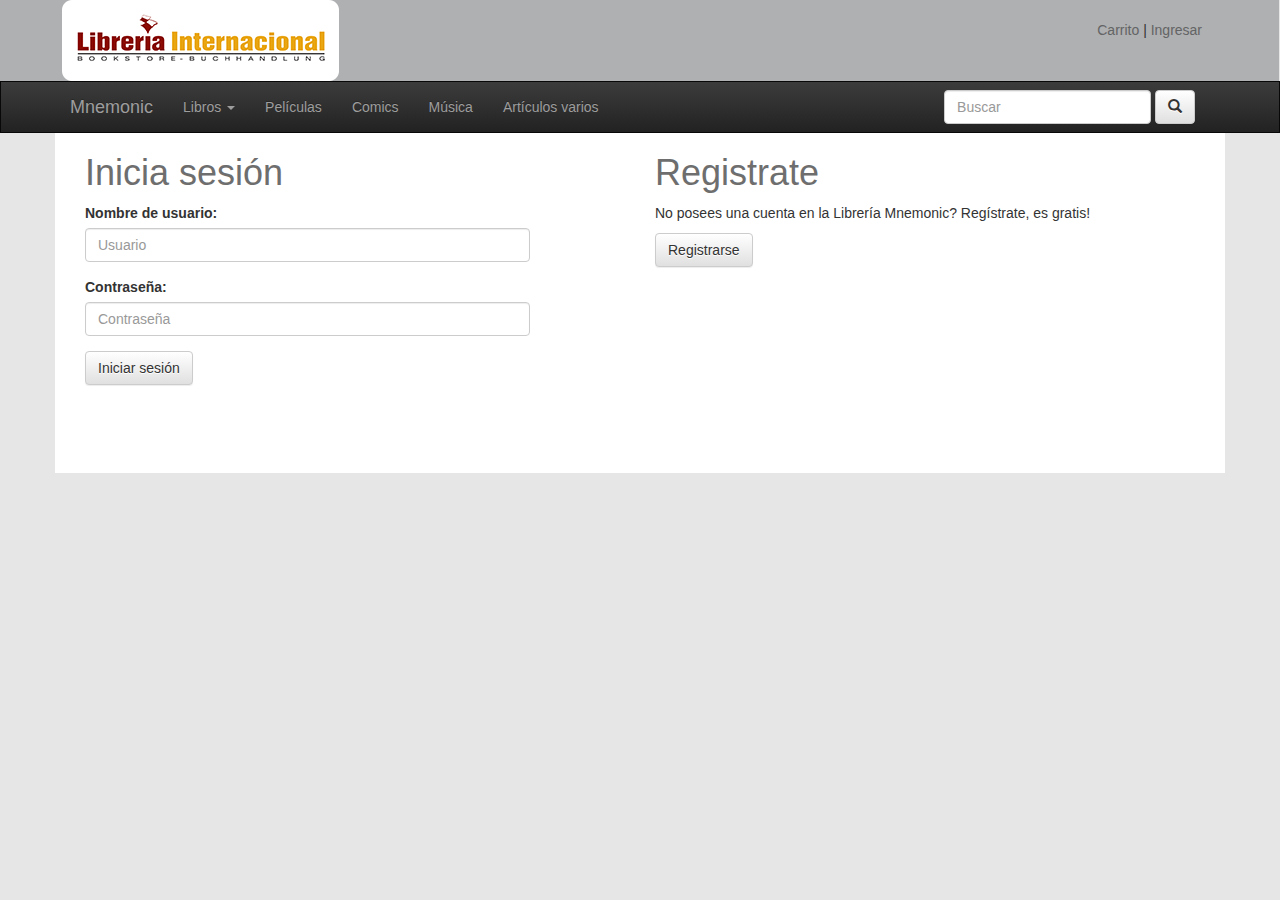
<file: web/login.html>
<!DOCTYPE html>
<html lang="es" ng-app="mnemonic">
	<title>Iniciar sesión</title>
	<head lang="es">
		<meta charset="utf-8">
		<meta name="viewport" content="width=device-width, initial-scale=1">		<link rel="stylesheet" href="bootstrap/css/bootstrap.min.css">
		<link rel="stylesheet" href="bootstrap/css/bootstrap-theme.min.css">
		<link rel="stylesheet" href="CSS/index.css">
		<script src="https://ajax.googleapis.com/ajax/libs/jquery/1.11.2/jquery.min.js"></script>
		<script src="bootstrap/js/bootstrap.min.js"></script>
		<script src="angular.min.js"></script>
		<script src="angular-cookies.js"></script>
		<script src="js/app.js"></script>
		<script src="js/loginApp.js"></script>
		<!--<script src="js/sesionFactory.js"></script>-->
	</head>
	<style>
		h1{
		color: #6E6E6E;
		}
	</style>
	<body ng-controller="cargarSesion">
		<!--Logo y botones de login-->
		<div class="row row-padded">
		<div class="container">
			<div class="row">
				<div class="col-sm-4">
					<img src="logoLibreria.png" alt="Logo">
				</div>
				<div class="col-sm-8 text-right">
					<br>
					<a href="">Carrito</a>
					|
					<a href="login.html">Ingresar</a>
				</div>
			</div>
		</div>
		</div>
		
		<!-- Menú o navegador-->
		<nav class="navbar navbar-inverse" role="navigation">
		  <div class="container">
			<!-- Brand and toggle get grouped for better mobile display -->
			<div class="navbar-header">
			  <button type="button" class="navbar-toggle collapsed" data-toggle="collapse" data-target="#bs-example-navbar-collapse-1" aria-expanded="false">
				<span class="sr-only">Toggle navigation</span>
				<span class="icon-bar"></span>
				<span class="icon-bar"></span>
				<span class="icon-bar"></span>
			  </button>
			  <a class="navbar-brand" href="#">Mnemonic</a>
			</div>

			<!-- Collect the nav links, forms, and other content for toggling -->
			<div class="collapse navbar-collapse" id="bs-example-navbar-collapse-1">
			  <ul class="nav navbar-nav">
				  <li class="dropdown">
					  <a href="#" class="dropdown-toggle" data-toggle="dropdown" role="button" aria-haspopup="true" aria-expanded="false">Libros <span class="caret"></span></a>
					  <ul class="dropdown-menu">
						  <li><a href="#">Ciencia Ficción</a></li>
						  <li><a href="#">Historia</a></li>
						  <li><a href="#">Biografías</a></li>
						  <li><a href="#">Educación</a></li>
						  <li><a href="#">Novela</a></li>
					  </ul>
				  </li>
				<li><a href="#">Películas</a></li>
				<li><a href="#">Comics</a></li>
				<li><a href="#">Música</a></li>
				<li><a href="#">Artículos varios</a></li>
			  </ul>
			  <ul class="nav navbar-nav navbar-right">
				<form class="navbar-form navbar-left" role="search">
					<div class="form-group">
					  <input type="text" ng-model="name" class="form-control" placeholder="Buscar">
					</div>
					<button type="submit" class="btn btn-default">
						<span class="glyphicon glyphicon-search" aria-hidden="true"></span>
					</button>
					
				 </form>
			  </ul>
			</div><!-- /.navbar-collapse -->
		  </div><!-- /.container-fluid -->
		</nav>	
		<!-- Inicio de contenido de la página -->
		<div class="container container-main">
			<div class="col-sm-5">
				<h1>Inicia sesión</h1>
				<div class="form-group">
					<label for="nombreUsuario">Nombre de usuario:</label>
					<input class="form-control" id="nombreUsuario" placeholder="Usuario" ng-model="nombreUsuario">
				</div>
				<div class="form-group">
					<label for="Contraseña">Contraseña:</label>
					<input class="form-control" type="password" id="contrasena" placeholder="Contraseña" ng-model="contrasena">
				</div>
				
				<button type="submit" class="btn btn-default" ng-click="realizarLogin()">Iniciar sesión</button>
			</div>
			<div class="col-sm-1"></div>
			<div class="col-sm-5">
				<h1>Registrate</h1>
				<p>No posees una cuenta en la Librería Mnemonic? Regístrate, es gratis!</p>
				<button type="submit" class="btn btn-default" ng-click="registrarCuenta()">Registrarse</button>
			</div>
			<br><br><br><br><br><br><br><br><br><br><br><br><br><br><br><br><br>
			
		</div>
	{{cuentaUsuario}}
	</body>
</html>
</file>
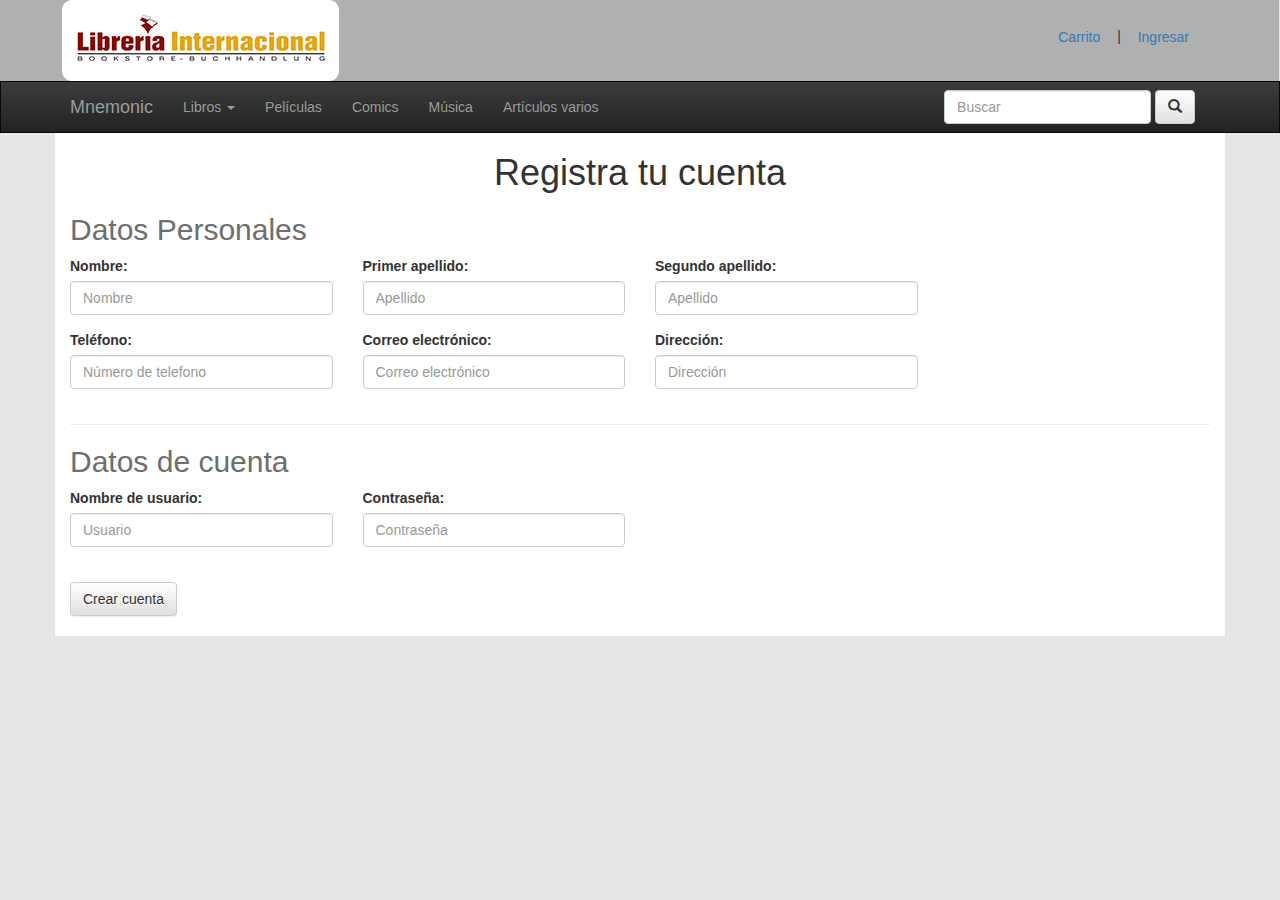
<file: web/registrarse.html>
<!DOCTYPE html>
<html lang="es" ng-app="">
	<title>Registrarse</title>
	<head lang="es">
		<meta charset="utf-8">
		<meta name="viewport" content="width=device-width, initial-scale=1">		<link rel="stylesheet" href="bootstrap/css/bootstrap.min.css">
		<link rel="stylesheet" href="bootstrap/css/bootstrap-theme.min.css">
		<link rel="stylesheet" href="CSS/index.css">
		<script src="https://ajax.googleapis.com/ajax/libs/jquery/1.11.2/jquery.min.js"></script>
		<script src="bootstrap/js/bootstrap.min.js"></script>
		<script src="angular.min.js"></script>
		<!--<script src="js/listaItemsApp.js"></script>-->
	</head>
	<style>
	h2{
	color: #6E6E6E;
	}
	</style>
	<body ng-controller="itemsCtrl">
		<!--Logo y botones de login-->
		<div class="row row-padded">
		<div class="container">
			<div class="row">
				<div class="col-sm-4">
					<img src="logoLibreria.png" alt="Logo">
				</div>
				<div class="col-sm-8 text-right">
					<br>
					<button type="button" class="btn btn-link">Carrito</button>
					|
					<button type="button" class="btn btn-link">Ingresar</button>
				</div>
			</div>
		</div>
		</div>
		
		
		<!-- Menú o navegador-->
		<nav class="navbar navbar-inverse" role="navigation">
		  <div class="container">
			<!-- Brand and toggle get grouped for better mobile display -->
			<div class="navbar-header">
			  <button type="button" class="navbar-toggle collapsed" data-toggle="collapse" data-target="#bs-example-navbar-collapse-1" aria-expanded="false">
				<span class="sr-only">Toggle navigation</span>
				<span class="icon-bar"></span>
				<span class="icon-bar"></span>
				<span class="icon-bar"></span>
			  </button>
			  <a class="navbar-brand" href="#">Mnemonic</a>
			</div>

			<!-- Collect the nav links, forms, and other content for toggling -->
			<div class="collapse navbar-collapse" id="bs-example-navbar-collapse-1">
			  <ul class="nav navbar-nav">
				  <li class="dropdown">
					  <a href="#" class="dropdown-toggle" data-toggle="dropdown" role="button" aria-haspopup="true" aria-expanded="false">Libros <span class="caret"></span></a>
					  <ul class="dropdown-menu">
						  <li><a href="#">Ciencia Ficción</a></li>
						  <li><a href="#">Historia</a></li>
						  <li><a href="#">Biografías</a></li>
						  <li><a href="#">Educación</a></li>
						  <li><a href="#">Novela</a></li>
					  </ul>
				  </li>
				<li><a href="#">Películas</a></li>
				<li><a href="#">Comics</a></li>
				<li><a href="#">Música</a></li>
				<li><a href="#">Artículos varios</a></li>
			  </ul>
			  <ul class="nav navbar-nav navbar-right">
				<form class="navbar-form navbar-left" role="search">
					<div class="form-group">
					  <input type="text" ng-model="name" class="form-control" placeholder="Buscar">
					</div>
					<button type="submit" class="btn btn-default">
						<span class="glyphicon glyphicon-search" aria-hidden="true"></span>
					</button>
					
				 </form>
			  </ul>
			</div><!-- /.navbar-collapse -->
		  </div><!-- /.container-fluid -->
		</nav>
		<!--Inicio contenido de la página-->
		<div class="container container-main">
			<h1 align="center">Registra tu cuenta</h1>
			<h2 color="gray">Datos Personales</h2>
			<div class="row">
				<div class="col-sm-3">
					<div class="form-group">
						<label for="email">Nombre:</label>
						<input class="form-control" id="nombre" placeholder="Nombre">
					</div>
					<div class="form-group">
						<label for="email">Teléfono:</label>
						<input class="form-control" id="telefono" placeholder="Número de telefono">
					</div>
				</div>
				<div class="col-sm-3">
					<div class="form-group">
						<label for="email">Primer apellido:</label>
						<input class="form-control" id="apellido1" placeholder="Apellido">
					</div>
					<div class="form-group">
						<label for="email">Correo electrónico:</label>
						<input class="form-control" id="correo" placeholder="Correo electrónico">
					</div>
				</div>
				<div class="col-sm-3">
					<div class="form-group">
						<label for="email">Segundo apellido:</label>
						<input class="form-control" id="apellido2" placeholder="Apellido">
					</div>
					<div class="form-group">
						<label for="email">Dirección:</label>
						<input class="form-control" id="direccion" placeholder="Dirección">
					</div>
				</div>
			</div>
			<hr>
			<h2 subtitulo>Datos de cuenta</h2>
			<div class="row">
				<div class="col-sm-3">
					<div class="form-group">
						<label for="nombreUsuario">Nombre de usuario:</label>
						<input class="form-control" id="nombreUsuario" placeholder="Usuario">
					</div>
				</div>
				<div class="col-sm-3">
					<div class="form-group">
						<label for="Contraseña">Contraseña:</label>
						<input class="form-control" type="password" id="contrasena" placeholder="Contraseña">
					</div>
				</div>
			</div>	
			<br>
			<button type="submit" class="btn btn-default">Crear cuenta</button>
			<br>
			<br>
		</div>
	</body>
</html>
</file>
<file: web/CSS/index.css>
.row-padded {
background-color: #AFB0B1;
width: 101.1%

}
body{
background-color: #E6E6E6;
}
.subtitulo{
color: #AFB0B1;
}
.navbar{
width: 100%;
margin-bottom: 0px;
border-radius: 0px;
}
.container-main {
background-color: #FFFFFF;
}
a{
color: #636465;
}
.button-uno{
background-color: #858585;
}
.button-dos{
background-color: #AFB0B1
}
button.list-group-item{
color:#434445;
}
.cuadro{
border: 1px solid #ddd;
border-radius: 4px;
line-height: 1.42857143;
padding-top: 2px;
padding-bottom: 2px;
padding-right: 1px;
padding-left: 1px;
margin-right: 20px;
}		
.col-items{
width: 75%;
}
</file>
